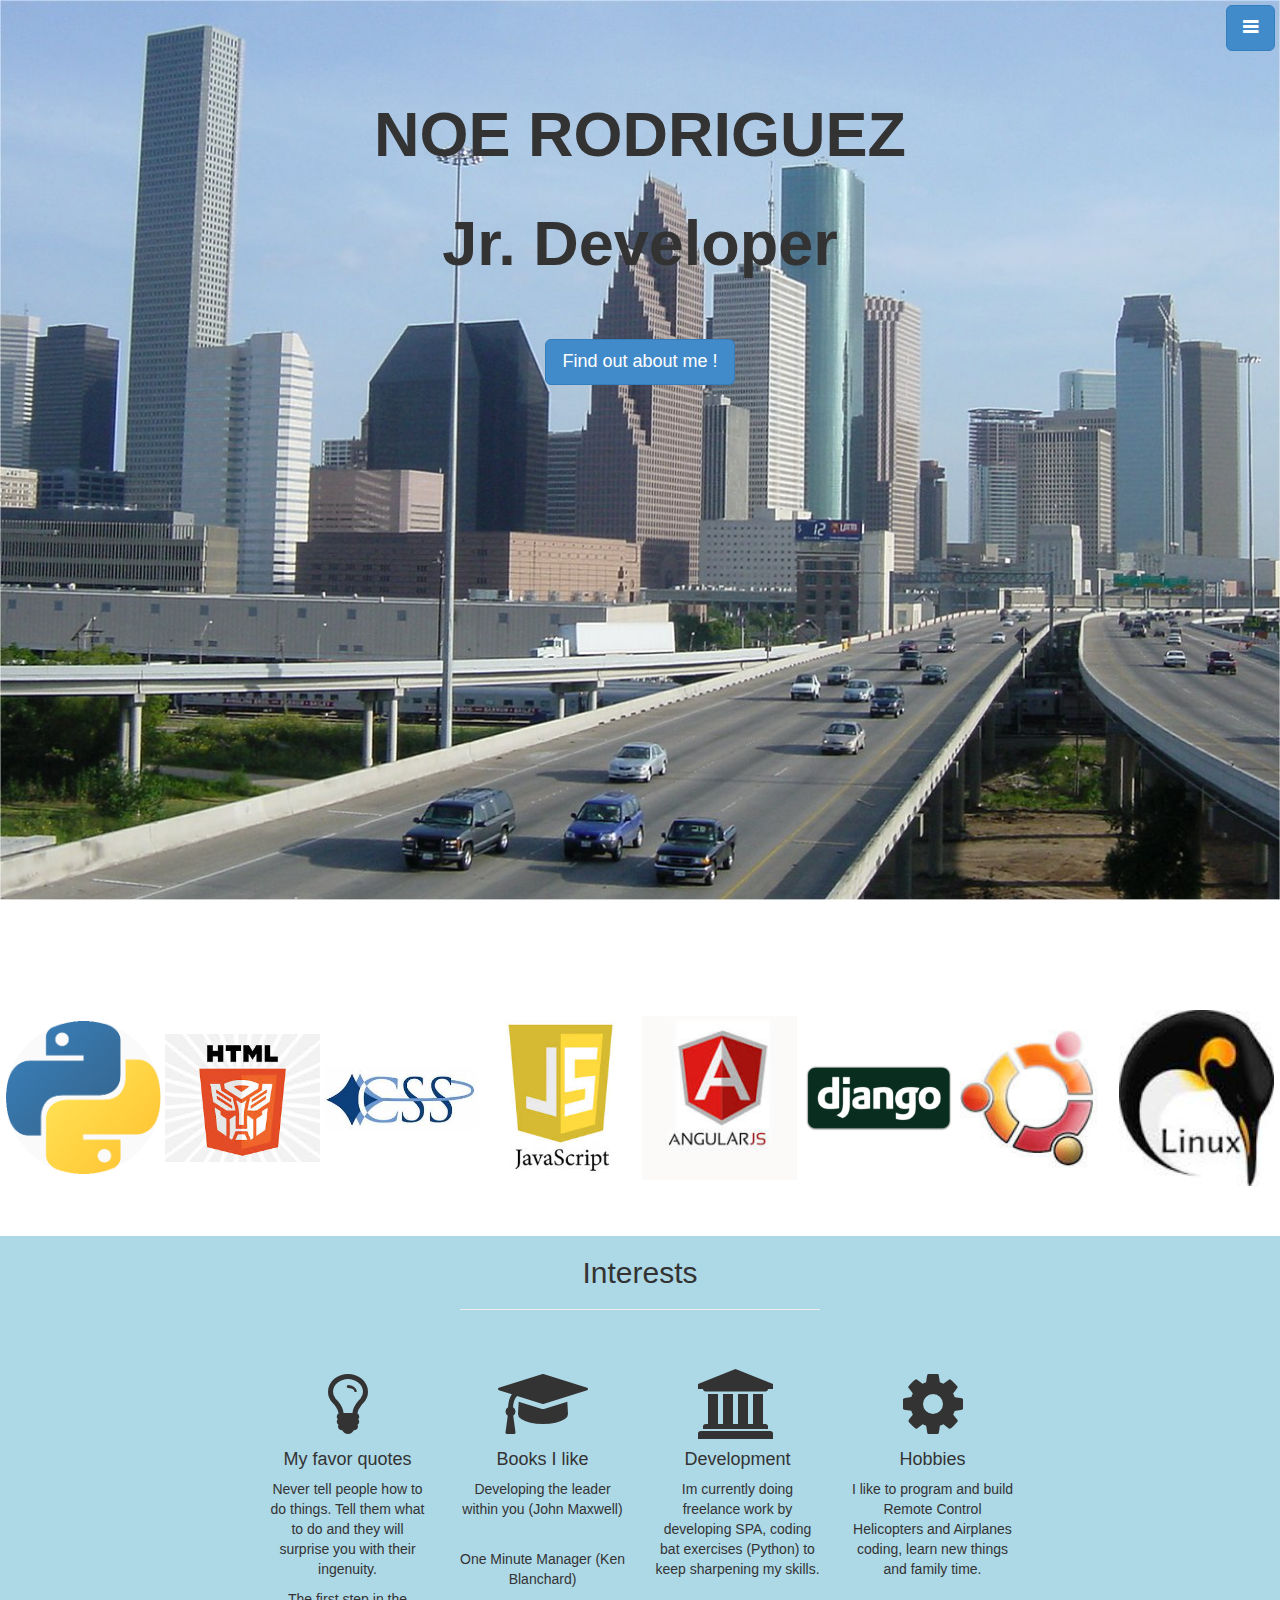
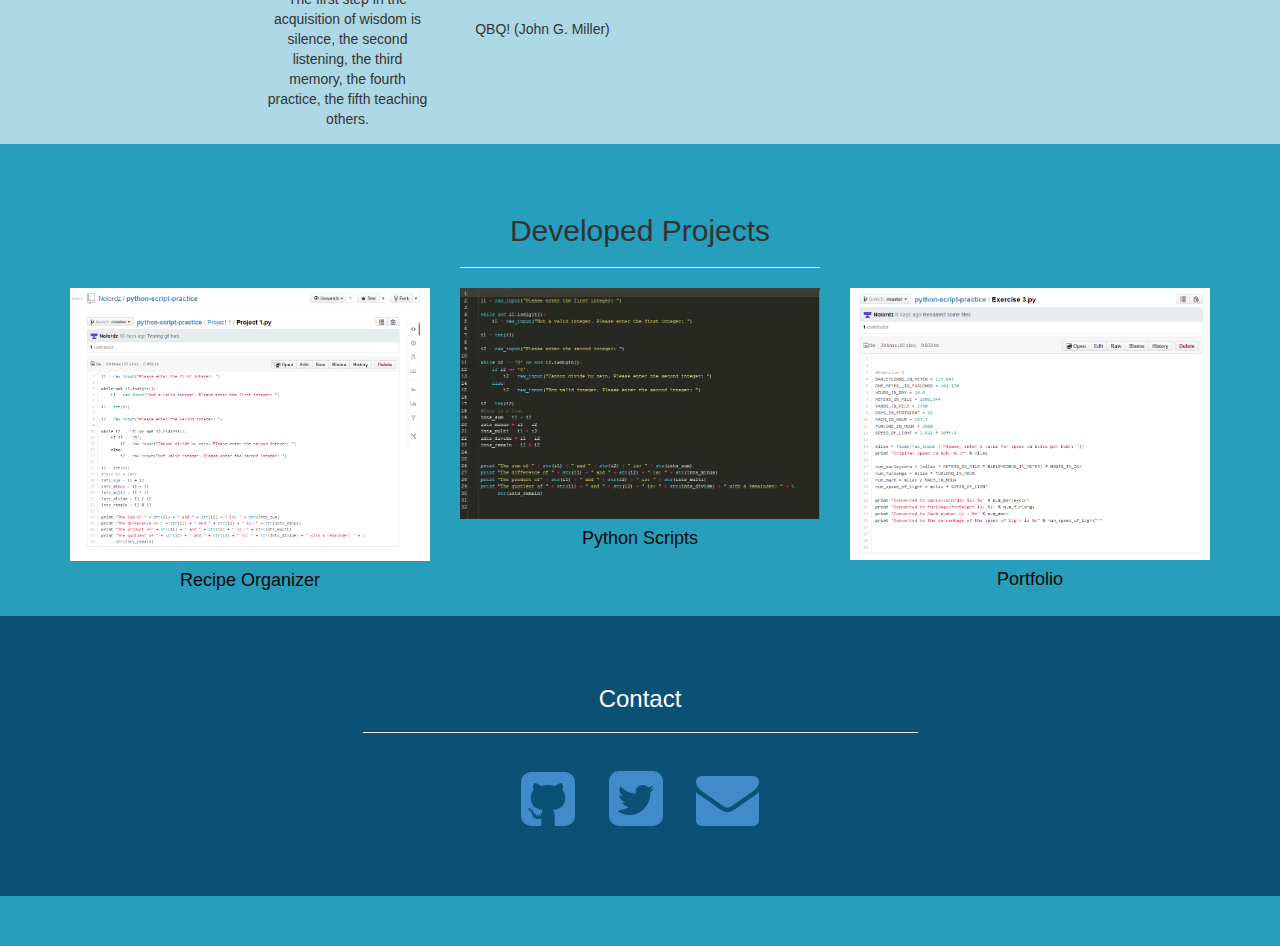
<file: index.html>
<!DOCTYPE html>
<html lang="en">

<head>
    <meta charset="utf-8">
    <meta name="viewport" content="width=device-width, initial-scale=1.0">
    <meta name="description" content="">
    <meta name="author" content="">

    <title>Noe Rodriguez</title>

    <!-- Bootstrap core CSS -->
    <link href="css/bootstrap.css" rel="stylesheet">

    <!-- Add custom CSS here -->
    <link href="css/stylish-portfolio.css" rel="stylesheet">
    <link href="font-awesome-4.1.0/css/font-awesome.min.css" rel="stylesheet">
    <link href="css/style.css" rel="stylesheet" type="text/css">
    <link href="css/animate.css" rel="stylesheet" >
</head>

<body>
<!-- Side Menu -->
<a id="menu-toggle" href="#" class="btn btn-primary btn-lg toggle"><i class="fa fa-bars"></i></a>
<div id="sidebar-wrapper">
    <ul class="sidebar-nav">
        <a id="menu-close" href="#" class="btn btn-default btn-lg pull-right toggle"><i class="fa fa-times"></i></a>
        <li class="sidebar-brand"><a href="http://startbootstrap.com"></a></li>
        <li><a href="#top">Home</a></li>
        <li><a href="#Skills">Skills</a></li>
        <li><a href="https://s3.amazonaws.com/uploads.hipchat.com/89271/896039/LiYgU0CUiqfGyyf/Noe-Resume2014.pdf" target="_blank">Resume</a></li>
        <li><a href="#portfolio">Portfolio</a></li>
    </ul>
</div>
<div id="top" class="header">
    <div class="vert-text">
        <div class="animated fadeInDown">
        <h1>NOE RODRIGUEZ</h1>
        <br>
        <br>
        <h1>Jr. Developer</h1>
        <br>
        <br>
        <br>
        <div class="animated flip">
        <a href="#Interest" class="btn btn-primary btn-lg">Find out about me !</a>
        </div>
    </div>
    </div>
</div>
<!-- Intro -->
<div id="Skills" class="intro">
    <!-- <div class="container">-->
    <div class="row">
        <div class="text-center">
            <h1></h1>
            <br>
            <br>
            <img class="img-port img-responsive" src="img/python.png">
            <img class="img-port img-responsive" src="img/ht.jpg">
            <img class="img-port img-responsive" src="img/css.jpg">
            <img class="img-port img-responsive" src="img/jsc.jpg">
            <img class="img-port img-responsive" src="img/angular.jpg">
            <img class="img-port img-responsive" src="img/django.png">
            <img class="img-port img-responsive" src="img/ubt.jpg">
            <img class="img-port img-responsive" src="img/lnx.jpg">


        </div>
    </div>

</div>

<div id="Interest" class="interest">
    <div class="container">
        <div class="row">
            <div class="col-md-4 col-md-offset-4 text-center">
                <h2>Interests</h2>
                <hr>
                <br>
                <br>
            </div>
        </div>
        <div class="row">
            <div class="col-md-2 col-md-offset-2 text-center">
                <div class="service-item">
                    <i class="fa fa-lightbulb-o fa-5x"></i>

                    <h4>My favor quotes</h4>

                    <p>Never tell people how to do things. Tell them what to do and they will surprise you with their
                        ingenuity. </p>

                    <p>The first step in the acquisition of wisdom is silence, the second listening, the third memory,
                        the fourth practice, the fifth teaching others.</p>
                </div>
            </div>
            <div class="col-md-2 text-center">
                <div class="service-item">
                    <i class="fa fa-graduation-cap fa-5x"></i>
                    <h4>Books I like </h4>

                    <p>Developing the leader within you (John Maxwell)</p>
                    <br>
                    <p>One Minute Manager (Ken Blanchard)</p>
                    <br>
                    <p>QBQ! (John G. Miller)</p>
                </div>
            </div>
            <div class="col-md-2 text-center">
                <div class="service-item">
                    <i class="fa fa-university fa-5x"></i>
                    <h4>Development</h4>
                    <p>Im currently doing freelance work by developing SPA, coding bat exercises (Python) to keep sharpening my skills.</p>
                </div>
            </div>
             <div class="col-md-2 text-center">
                <div class="service-item">
                    <i class="fa fa-cog fa-5x"></i>
                    <h4>Hobbies</h4>

                    <p>I like to program and build Remote Control Helicopters and Airplanes
                        coding, learn new things and family time.</p>
                </div>
            </div>

        </div>
    </div>
</div>
<div id="portfolio" class="portfolio" style="background-color: #269ebc">
    <div class="container">
        <div class="row">
            <div class="col-md-4 col-md-offset-4 text-center">
                <h2>Developed Projects</h2>
                <hr>
            </div>
        </div>
        <div class="row">

            <div class="col-md-4 text-center">
                <div class="portfolio-item">
                    <a href="http://nolordz.github.io/Recipe-Organizer">
                        <img class="img-portfolio img-responsive" src="img/Project%20One.PNG"></a>
                    <a href="http://nolordz.github.io/Recipe-Organizer"><h4 class="link-color">Recipe Organizer</h4></a>
                </div>
            </div>
            <div class="col-md-4 text-center">
                <div class="portfolio-item">
                    <a href="http://nolordz.github.io/python-script-practice">
                        <img class="img-portfolio img-responsive" src="img/projectuno.PNG"></a>
                    <a href="http://nolordz.github.io/python-script-practice"><h4 class="link-color">Python Scripts</h4>
                    </a>
                </div>
            </div>

            <div class="col-md-4 text-center">
                <div class="portfolio-item">
                    <a href=" http://nolordz.github.io/Portfolio">
                        <img class="img-portfolio img-responsive" src="img/Project%203.PNG"> </a>
                    <a href="http://nolordz.github.io/Portfolio"><h4 class="link-color">Portfolio</h4></a>
                </div>
            </div>

        </div>
    </div>

    <!-- Call to Action -->
    <div class="call-to-action">
        <div class="container">
            <div class="row">
                <div class="col-md-6 col-md-offset-3 text-center">
                    <h3>Contact </h3>
                    <hr>
                    <a href="http://www.github.com/Nolordz" target="_blank"><i
                            class="fa fa-github-square social-icon"></i></a>
                    <a href="http://www.twitter.com/NoloRdz" target="_blank"><i
                            class="fa fa-twitter-square social-icon"></i></a>
                    <a href="mailto:noer9114@gmail.com" target="_blank"><i class="fa fa-envelope social-icon"></i></a>
                </div>
            </div>
        </div>
    </div>


    <!-- JavaScript -->
    <script src="js/jquery-1.10.2.js"></script>
    <script src="js/bootstrap.js"></script>

    <!-- Custom JavaScript for the Side Menu and Smooth Scrolling -->
    <script>
        $("#menu-close").click(function (e) {
            e.preventDefault();
            $("#sidebar-wrapper").toggleClass("active");
        });
    </script>
    <script>
        $("#menu-toggle").click(function (e) {
            e.preventDefault();
            $("#sidebar-wrapper").toggleClass("active");
        });
    </script>
    <script>
        $(function () {
            $('a[href*=#]:not([href=#])').click(function () {
                if (location.pathname.replace(/^\//, '') == this.pathname.replace(/^\//, '') || location.hostname == this.hostname) {

                    var target = $(this.hash);
                    target = target.length ? target : $('[name=' + this.hash.slice(1) + ']');
                    if (target.length) {
                        $('html,body').animate({
                            scrollTop: target.offset().top
                        }, 1000);
                        return false;
                    }
                }
            });
        });
    </script>

</body>

</html>
</file>
<file: css/stylish-portfolio.css>
/* Global Styles */

html,
body {
  height: 100%;
  width: 100%;
}

.vert-text {
  /*display: table-cell;
  vertical-align: middle;*/
    margin-top:100px;
  text-align: center;
}

.vert-text h1 {
  padding: 0;
  margin: 0;
  font-size: 4.5em;
  font-weight: 700;
}

/* Side Menu */

#sidebar-wrapper {
  margin-right: -250px;
  right: 0;
  width: 250px;
  background: #000;
  position: fixed;
  height: 100%;
  overflow-y: auto;
  z-index: 1000;
  -webkit-transition: all 0.4s ease 0s;
  -moz-transition: all 0.4s ease 0s;
  -ms-transition: all 0.4s ease 0s;
  -o-transition: all 0.4s ease 0s;
  transition: all 0.4s ease 0s;
}

.sidebar-nav {
  position: absolute;
  top: 0;
  width: 250px;
  list-style: none;
  margin: 0;
  padding: 0;
}

.sidebar-nav li {
  line-height: 40px;
  text-indent: 20px;
}

.sidebar-nav li a {
  color: #999999;
  display: block;
  text-decoration: none;
}

.sidebar-nav li a:hover {
  color: #fff;
  background: rgba(255,255,255,0.2);
  text-decoration: none;
}

.sidebar-nav li a:active,
.sidebar-nav li a:focus {
  text-decoration: none;
}

.sidebar-nav > .sidebar-brand {
  height: 55px;
  line-height: 55px;
  font-size: 18px;
}

.sidebar-nav > .sidebar-brand a {
  color: #999999;
}

.sidebar-nav > .sidebar-brand a:hover {
  color: #fff;
  background: none;
}

#menu-toggle {
  top: 0;
  right: 0;
  position: fixed;
  z-index: 1;
}

#sidebar-wrapper.active {
  right: 250px;
  width: 250px;
  -webkit-transition: all 0.4s ease 0s;
  -moz-transition: all 0.4s ease 0s;
  -ms-transition: all 0.4s ease 0s;
  -o-transition: all 0.4s ease 0s;
  transition: all 0.4s ease 0s;
}

.toggle {
  margin: 5px 5px 0 0;
}

/* Full Page Image Header Area */

.header {
  display: table;
  height: 100%;
  width: 100%;
  position: relative;
  background: url(../img/Houcity.jpg) no-repeat center center fixed;
  -webkit-background-size: cover;
  -moz-background-size: cover;
  -o-background-size: cover;
  background-size: 100% 100%;
}

/* Intro */

.intro {
  padding: 50px 0;
}

/* Services */

.services {
  background: #7fbbda;
  padding: 50px 0;
  color: #ffffff;
}

.service-item {
  margin-bottom: 15px;
}

i.service-icon {
  border: 3px solid #ffffff;
  border-radius: 50%;
  display: inline-block;
  font-size: 56px;
  width: 140px;
  height: 140px;
  line-height: 136px;
  vertical-align: middle; 
  text-align: center;
}

/* Callout */

.callout {
  color: #ffffff;
  display: table;
  height: 400px;
  width: 100%;
  background: url(../img/Houcity.jpg) no-repeat center center fixed;
  -webkit-background-size: cover;
  -moz-background-size: cover;
  -o-background-size: cover;
  background-size: cover;
}

/* Portfolio */

.portfolio {
  padding: 50px 0;
}

.portfolio-item {
  margin-bottom: 25px;
}

.img-portfolio {
  margin: 0 auto;
}


/* Call to Action */

.call-to-action {
  color: #ffffff;
  background: #0a5175;
  padding: 50px 0;
}

.call-to-action .btn {
  margin: 10px;
}

/* Map */

.map {
  height: 500px;
}

/* Footer */

footer {
  padding: 100px 0;
}

.top-scroll {
  margin-top: 50px;
}

.top-scroll a {
  text-decoration: none;
  color: inherit;
}

i.scroll {
  color: #333333;
}

i.scroll:hover {
  color: #0a5175;
}



/* Responsive */

@media (max-width: 768px) {
    .header {
	background: url(../img/Houcity.jpg) no-repeat center center scroll;
  }


}
</file>
<file: css/style.css>
.img-portfolio {
    display: inline;
    size:500px;
    width:500px;


}
.img-port{
    display: inline;
    size:155px;
    width:155px;

}
.interest{
    padding: -0;
    /*background: dodgerblue;*/
    background-color: lightblue;

}

.social-icon {
    font-size: 4.5em;
    vertical-align: middle;
    margin: 15px;
}

.link-color {
    color: #080808;
}
.portfolio-item{
    font-size: 25px;

}
</file>
